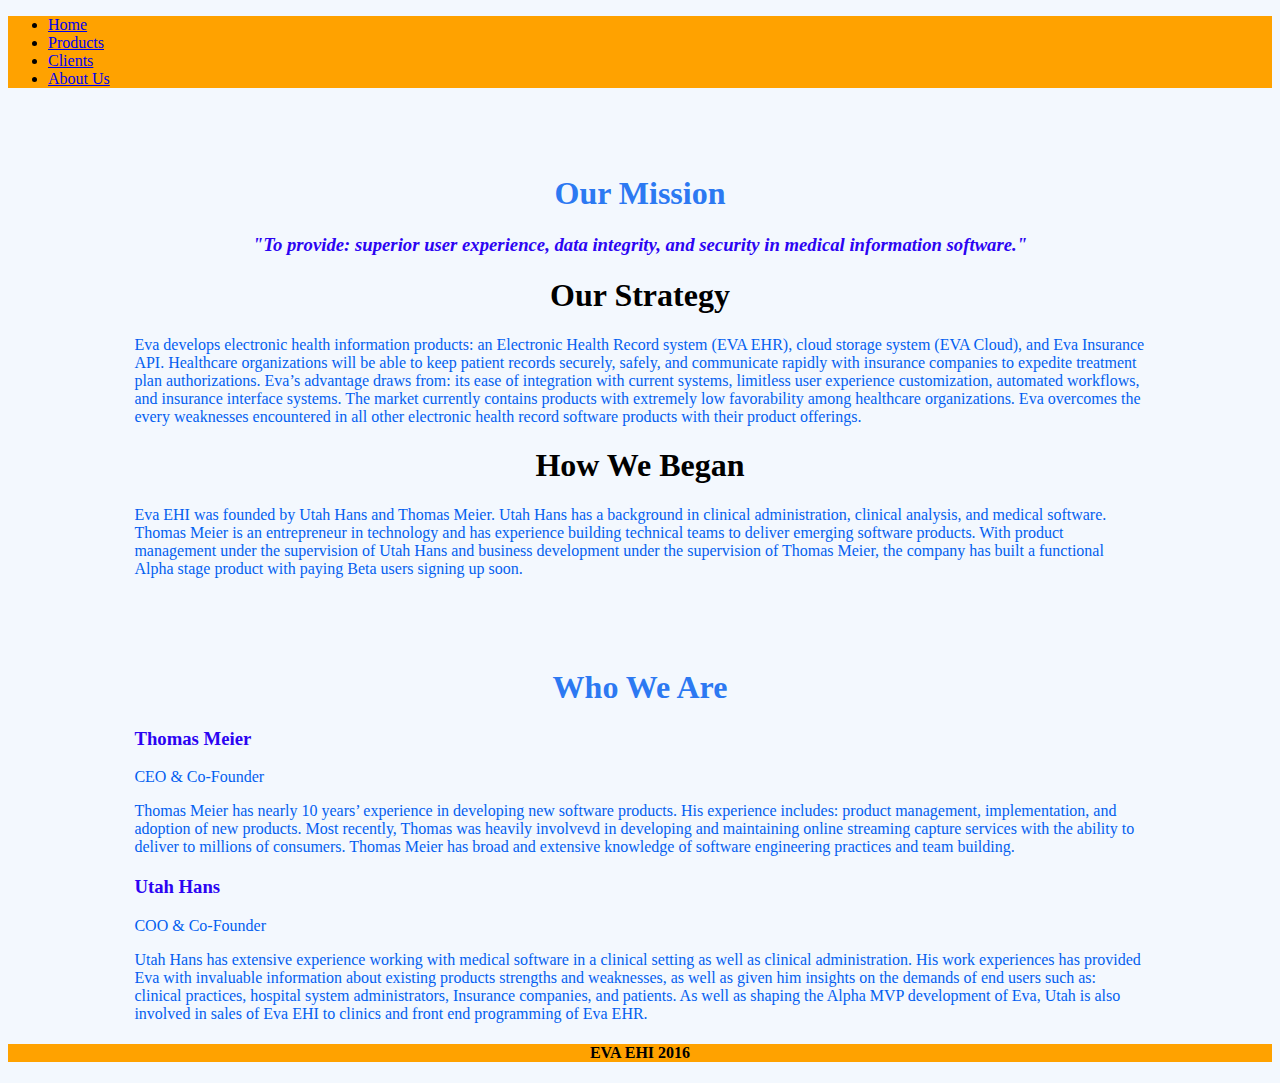
<file: aboutus.html>
<!DOCTYPE html>
<html>
<title>W3.CSS</title>
<meta name="viewport" content="width=device-width, initial-scale=1">
<link rel="stylesheet" href="http://www.w3schools.com/lib/w3.css">
<link rel="stylesheet" href="css/base.css">
<link rel="stylesheet" href="css/aboutus.css">
<link rel="stylesheet" href="https://fonts.googleapis.com/css?family=Lato">
<body>

<!-- Navbar -->
<ul class="w3-navbar w3-center w3-top">
  <li style="width:25% !important"><a href="index.html" >Home</a></li>
  <li style="width:25% !important"><a href="products.html">Products</a></li>
  <li style="width:25% !important"><a href="clients.html">Clients</a></li>
  <li style="width:25% !important"><a href="aboutus.html">About Us</a></li>
 
</ul>
<!-- Content -->

<div id="aboutintro" class="w3-row-padding">
    <!-- Our mission --> 
    <div class="w3-col s12">
        <div class="w3-card-4">
            
            <div class="w3-container">
            <h1 class="head">Our Mission</h1>
            </div>
            <div class="w3-container">
                <h3 class="head"><i>"To provide: superior user experience, data integrity, and security in medical information software."</i></h3>
            </div> 
         </div>
         </div>
         </div>
     
     <!-- Our Strategy Begins -->
     <div class="w3-col s12">
         <div class="w3-container w3-card-4 aboutcontent">
         <h1 class="head">Our Strategy</h1>
   
   
                        <p>Eva develops electronic health information products: an Electronic Health Record system (EVA EHR), cloud storage system (EVA Cloud), and Eva Insurance API. Healthcare organizations will be able to keep patient records securely, safely, and communicate rapidly with insurance companies to expedite treatment plan authorizations. Eva’s advantage draws from: its ease of integration with current systems, limitless user experience customization, automated workflows, and insurance interface systems. The market currently contains products with extremely low favorability among healthcare organizations. Eva overcomes the every weaknesses encountered in all other electronic health record software products with their product offerings.</p>
       
          </div>
          </div>
     <!-- Our Strategy Ends -->

    
    
    <div class="w3-col s12">
        <div class=" w3-container w3-card-4 aboutcontent">
        <h1 class="head">How We Began</span></h1>
     
        <p>Eva EHI was founded by Utah Hans and Thomas Meier. Utah Hans has a background in clinical administration, clinical analysis, and medical software. Thomas Meier is an entrepreneur in technology and has experience building technical teams to deliver emerging software products. With product management under the supervision of Utah Hans and business development under the supervision of Thomas Meier, the company has built a functional Alpha stage product with paying Beta users signing up soon.</p>    
    </div>
    </div>
</div>
  <!-- End Company Content Row -->
  
  <!-- Begin Employee Content Row --> 
  <div id="aboutintro" class="w3-row-padding">
          <div class="w3-col s12">
        <div class=" w3-container w3-card-4 aboutcontent">
            <h1> Who We Are</h1>
            </div>
            </div>
    
<!-- Tom Card Begins --> 
    <div class="w3-col s12">
        <div class=" w3-container w3-card-4 aboutcontent">
                    <h3>Thomas Meier</h3>
                            <p class="w3-opacity">CEO & Co-Founder</p>
                            
                            <p>Thomas Meier has nearly 10 years’ experience in developing new software products. His experience includes: product management, implementation, and adoption of new products. Most recently, Thomas was heavily involvevd in developing and maintaining online streaming capture services with the ability to deliver to millions of consumers. Thomas Meier has broad and extensive knowledge of software engineering practices and team building.
                                
                            </p>
          
        </div>
      </div>
    
<!-- Tom Card Ends -->
    <div class="w3-col s12">
        <div class=" w3-container w3-card-4 aboutcontent">
          <h3>Utah Hans</h3>
          <p class="w3-opacity">COO & Co-Founder</p>
          <p>Utah Hans has extensive experience working with medical software in a clinical setting as well as clinical administration. His work experiences has provided Eva with invaluable information about existing products strengths and weaknesses, as well as given him insights on the demands of end users such as: clinical practices, hospital system administrators, Insurance companies, and patients. As well as shaping the Alpha MVP development of Eva, Utah is also involved in sales of Eva EHI to clinics and front end programming of Eva EHR.</p>
          
        </div>
      </div>


  </div>
  <!-- End Employee Content Row --> 

 

<!-- Footer -->
<footer class="w3-container w3-padding-32">
  <h4>EVA EHI 2016</h4>
 
</footer>

</body>
</html>
</file>
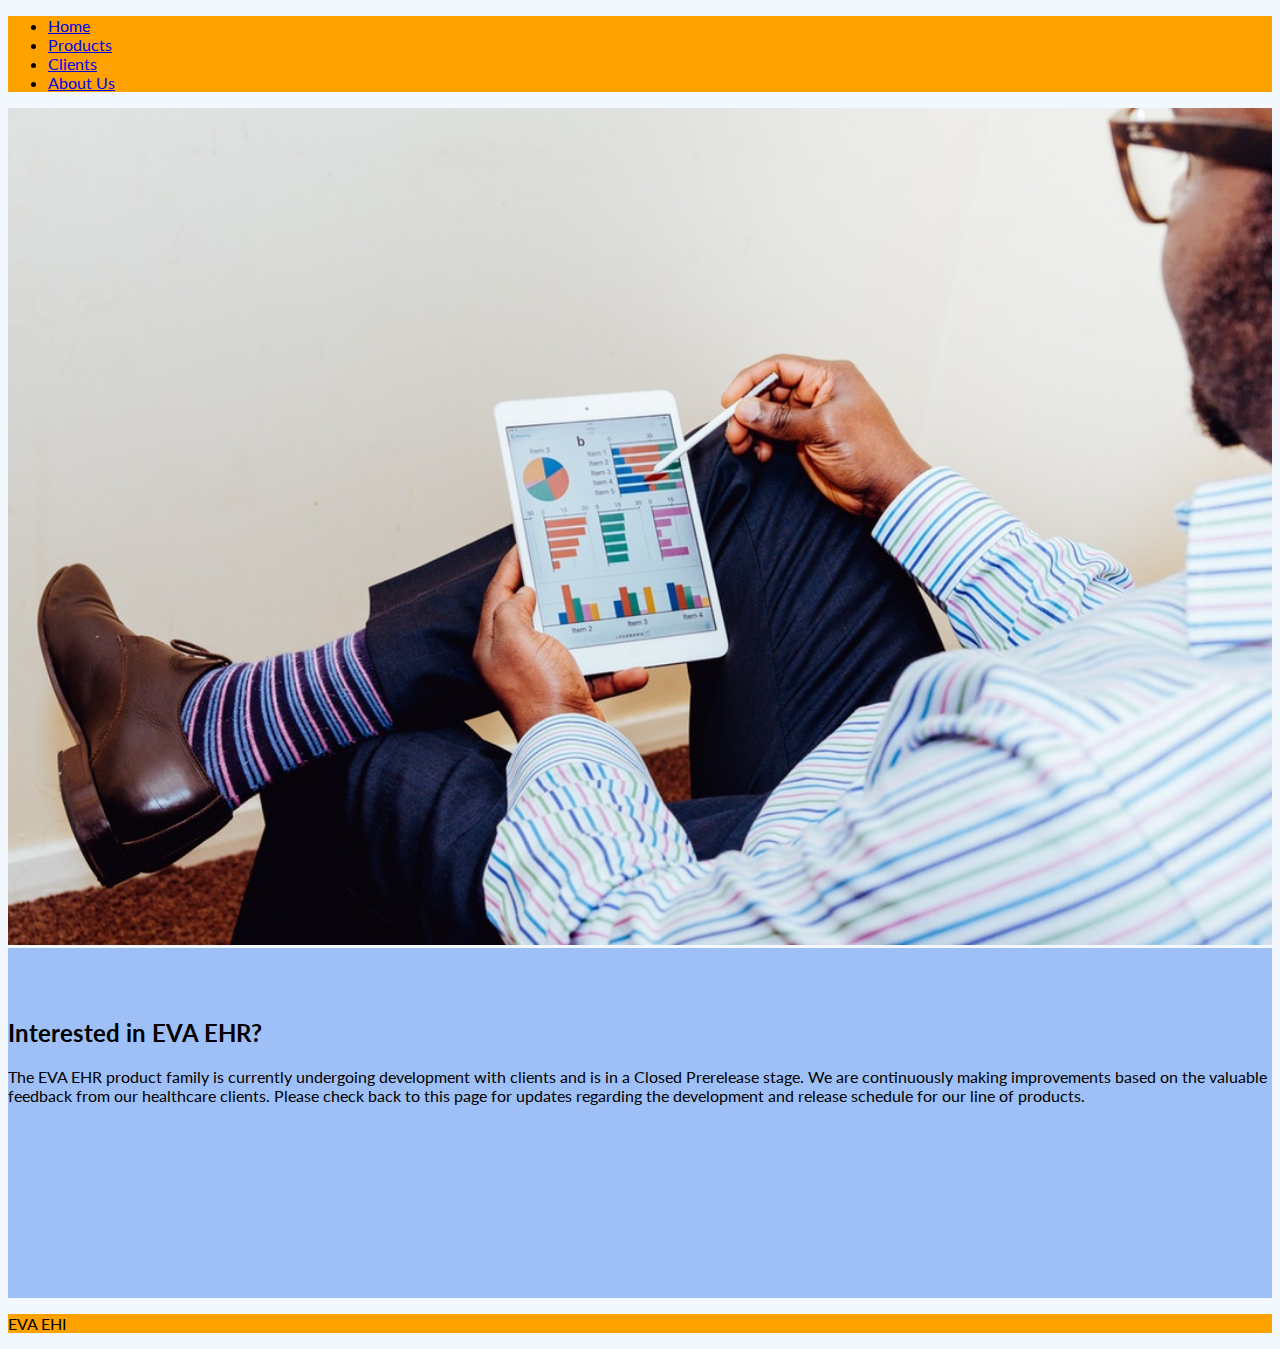
<file: clients.html>
<!DOCTYPE html>
<html>
<title>W3.CSS</title>
<meta name="viewport" content="width=device-width, initial-scale=1">
<link rel="stylesheet" href="http://www.w3schools.com/lib/w3.css">
<link rel="stylesheet" href="css/base.css">
<link rel="stylesheet" href="css/clients.css">

<link rel="stylesheet" href="https://fonts.googleapis.com/css?family=Lato">
<style type="text/css">
html,body,h1,h2,h3,h4,h5 {font-family: "Lato", sans-serif}
.mySlides {display:none}
.w3-left, .w3-right, .w3-tag {cursor:pointer}
.w3-tag {height:15px;width:15px;padding:0;margin-top:6px}
img {
    width: 100%;
    height: auto;
}

</style>
<body>

<!-- Navbar -->
<ul class="w3-navbar w3-center w3-top">
  <li style="width:25% !important"><a href="index.html" >Home</a></li>
  <li style="width:25% !important"><a href="products.html">Products</a></li>
  <li style="width:25% !important"><a href="clients.html">Clients</a></li>
  <li style="width:25% !important"><a href="aboutus.html">About Us</a></li>
 
</ul>

<!-- Content -->

    <div><img src="manontablet.jpg" width="600" height="300"></div>
  <div class="w3-row clients w3-center">
        <div class="w3-col s12 w3-center">
            <h2>Interested in EVA EHR?</h2>
        </div>
        <div class="w3-col s12">
         <div class="w3-container w3-justify">   
        <p>The EVA EHR product family is currently undergoing development with clients and is in     a Closed Prerelease stage.
            We are continuously making improvements based on the valuable feedback from our healthcare clients.
        Please check back to this page for updates regarding the development and release schedule for our line of products.</p>
   </div>
   
     </div>
        </div>
    



 
<div class="w3-row">
<!-- Footer -->
<footer class="w3-container w3-center">
  <p>EVA EHI</p>
</footer>
</div>



</body>
</html>
</file>
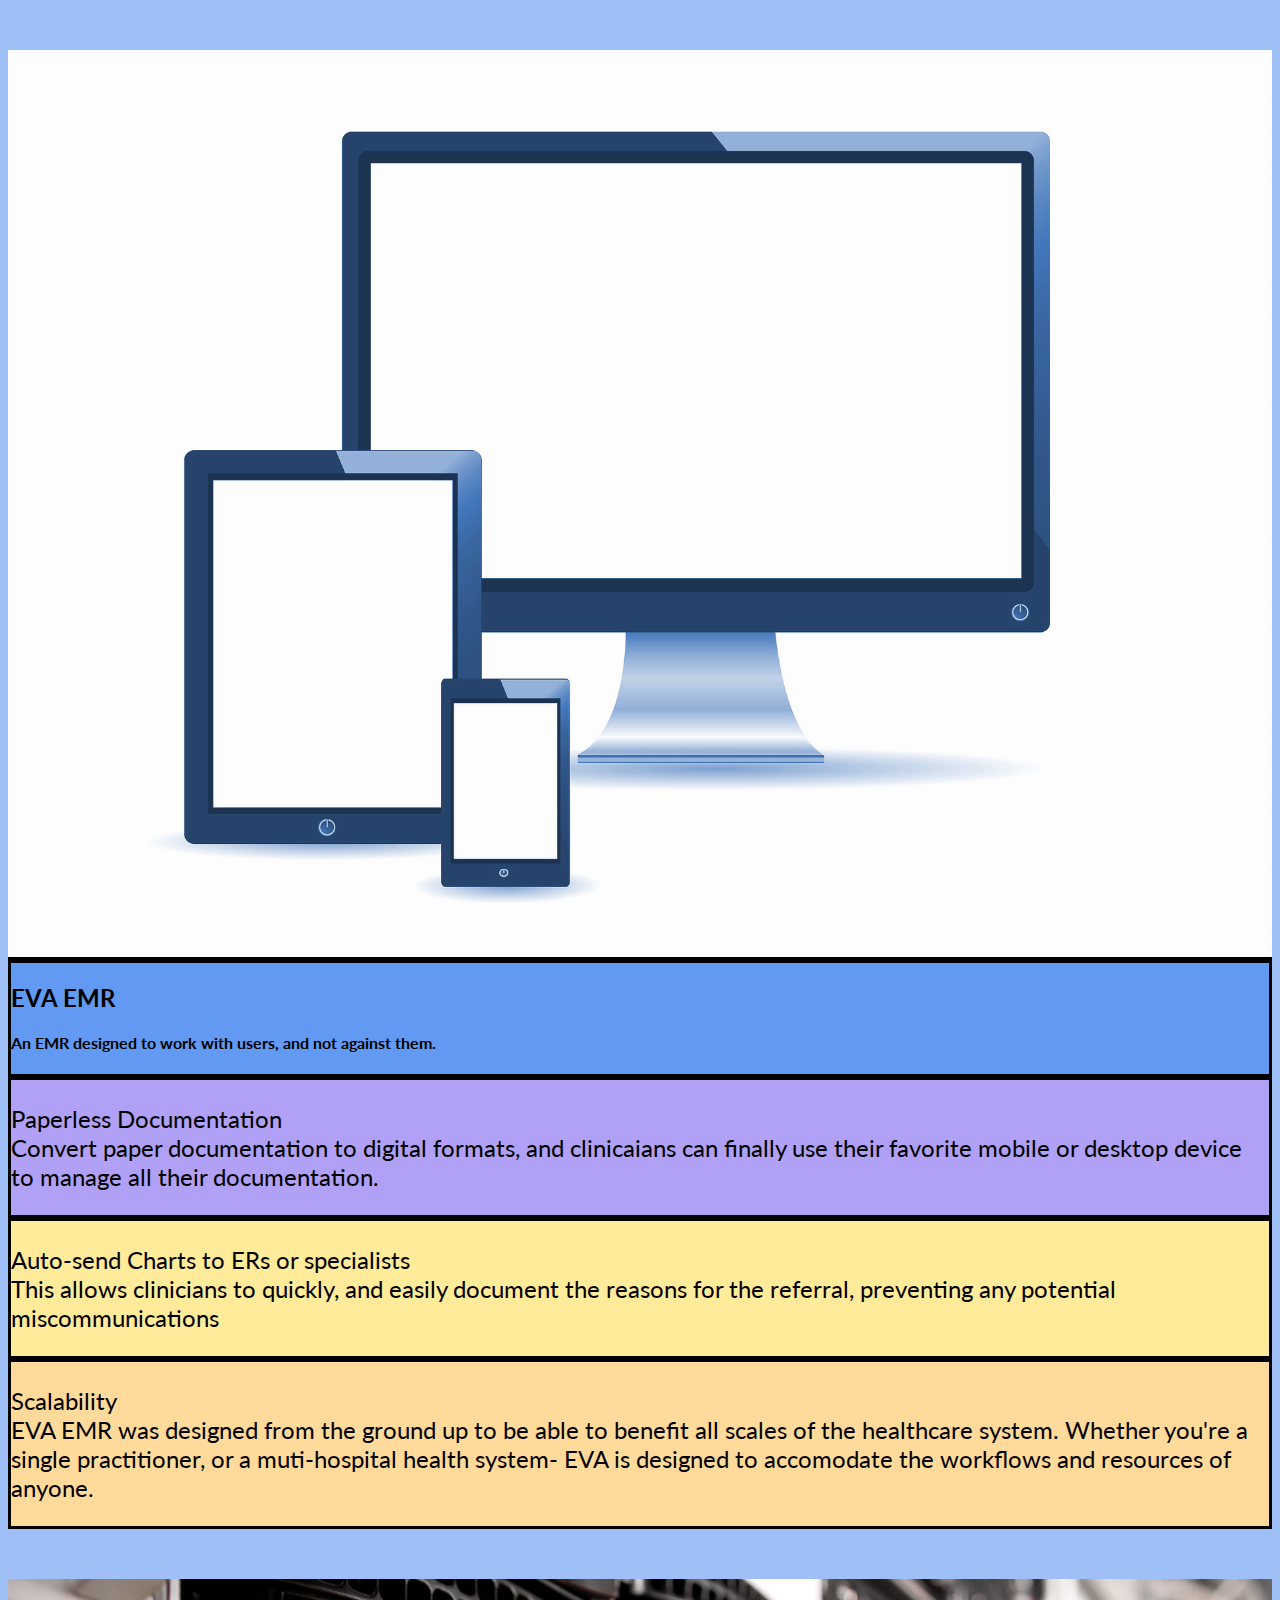
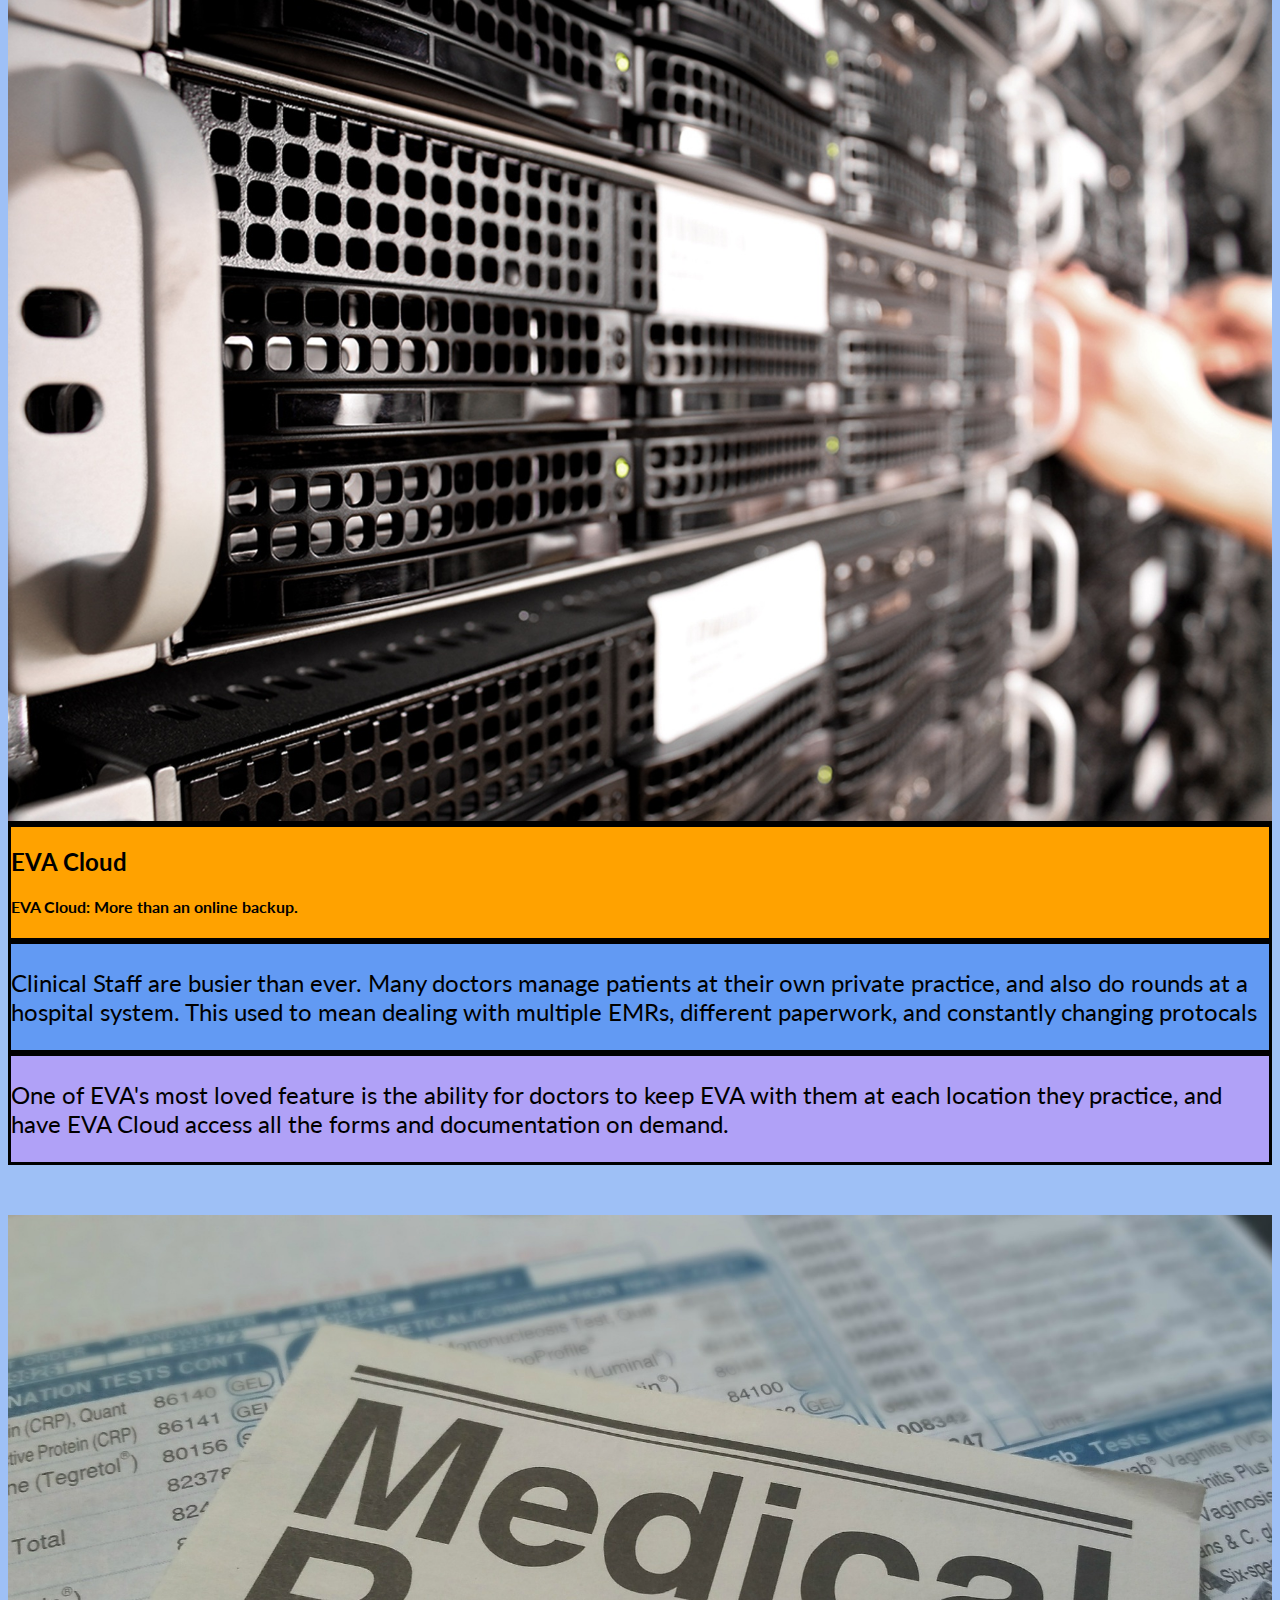
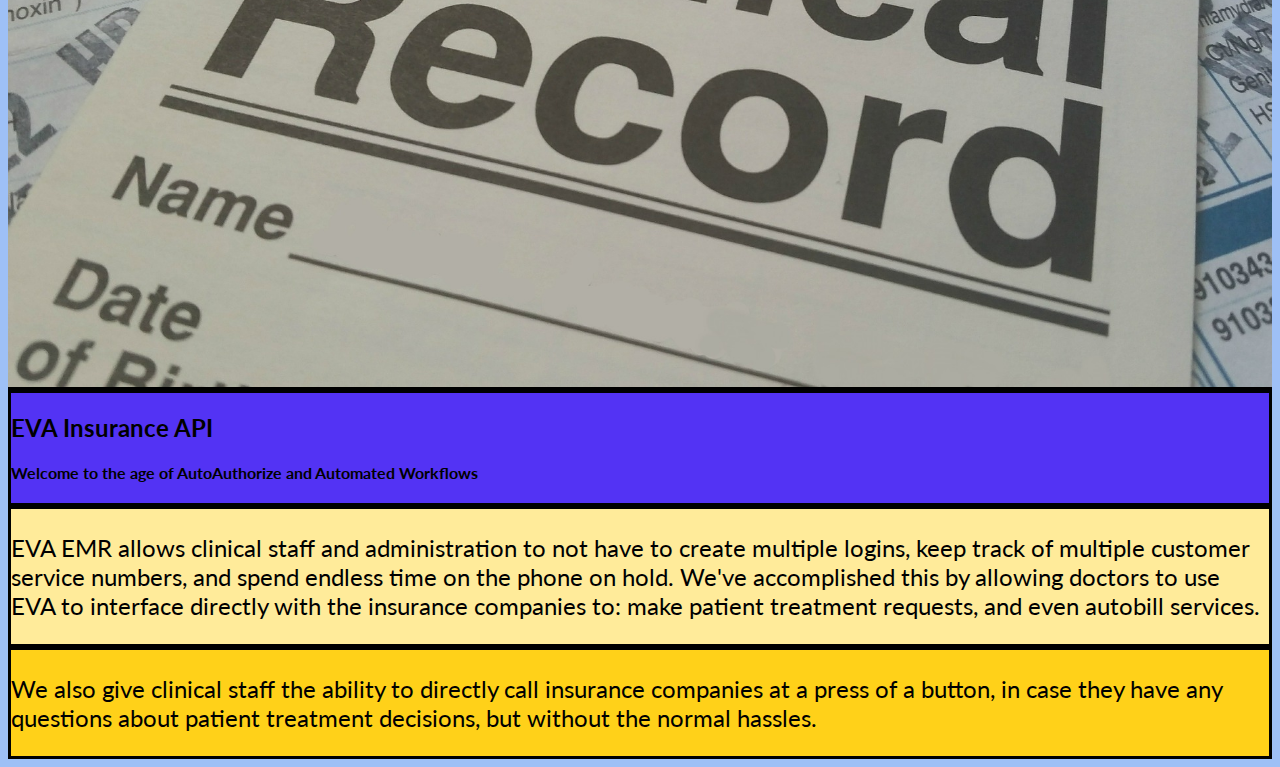
<file: prodcards.html>
<!DOCTYPE>
<html>
<title>EVA Ehi Products</title>
<meta name="viewport" content="width=device-width, initial-scale=1">
<link rel="stylesheet" href="http://www.w3schools.com/lib/w3.css">
<link rel="stylesheet" href="css/base.css">
<link rel="stylesheet" href="css/products.css">
<link rel="stylesheet" href="css/prodcards.css">


<link rel="stylesheet" href="https://fonts.googleapis.com/css?family=Lato">
<style>
html,body,h1,h2,h3,h4,h5 {font-family: "Lato", sans-serif}
.mySlides {display:none}
.w3-left, .w3-right, .w3-tag {cursor:pointer}
.w3-tag {height:15px;width:15px;padding:0;margin-top:6px}
</style>
<body>
<!-- Eva EMR Card -->
    <!-- Begin Image Container -->
    <div class="w3-row w3-content">
                <div class="w3-col s12 m8 w3-card-8"> 
        
                    <div class="w3-border image">
                        <img src="multiplatform.jpg">
                    </div>
     <!-- End image container --> 
      
      <!-- Begin content container --> 
                            <div class="w3-container emrcontent"> 
                                    <h2 class="w3-center">EVA EMR</h2>
                                    <h4>An EMR designed to work with users, and not against them.</h4>
                            </div> 
                                    
                           <div class="w3-container emrcontent-item">
                                       <p>Paperless Documentation<br>
                                      Convert paper documentation to digital formats, and clinicaians can finally use their favorite mobile or desktop device to manage all their documentation.
                                      </p> 
                           </div>
                           <div class="w3-container emrcontent-item-two">
                                       <p>Auto-send Charts to ERs or specialists<br> This allows clinicians to quickly, and easily document the reasons for the referral, preventing any potential miscommunications</p> 
                           </div>
                           <div class="w3-container emrcontent-item-three">    
                                      <p>Scalability <br>EVA EMR was designed from the ground up to be able to benefit all scales of the healthcare system. Whether you're a single practitioner, or a muti-hospital health system- EVA is designed to accomodate the workflows and resources of anyone.
                                      </p>
                            </div>
                               
                </div>
      <!-- End content container --> 

</div>
<!-- End EVA EMR -->

<div class="w3-row w3-content">
                <div class="w3-col s12 m8 w3-card-8 w3-border-top"> 
        
                    <div class="w3-border image">
                        <img src="image3.jpg">
                    </div>
     <!-- End image container --> 
      
      <!-- Begin content container --> 
                            <div class="w3-container cloudcontent"> 
                                    <h2 class="w3-center">EVA Cloud</h2>
                                              <h4>EVA Cloud: More than an online backup.</h4>
                            </div>
                            
                            <div class="w3-container cloudcontent-item-two">
                                <p>Clinical Staff are busier than ever. Many doctors manage patients at their own private practice, and also do rounds at a hospital system. This used to mean dealing with multiple EMRs, different paperwork, and constantly changing protocals</p>
                            </div>
                            
                            <div class="w3-container cloudcontent-item-three">
                                <p>One of EVA's most loved feature is the ability for doctors to keep EVA with them at each location they practice, and have EVA Cloud access all the forms and documentation on demand.</p>    
                                
                            </div>
                </div>
      <!-- End content container --> 

</div>

<div class="w3-row w3-content">
                <div class="w3-col s12 m8 w3-card-8 w3-border-top"> 
        
                    <div class="w3-border image">
                        <img src="medicalrecords.jpg">
                    </div>
     <!-- End image container --> 
      
      <!-- Begin content container --> 
                            <div class="w3-container insurancecont"> 
                                    <h2 class="w3-center">EVA Insurance API</h2>
                                    <h4>Welcome to the age of AutoAuthorize and Automated Workflows</h4>
                             </div>
                             <div class="w3-container insurancecont-item-two">
                                 <p>EVA EMR allows clinical staff and administration to not have to create multiple logins, keep track of multiple customer service numbers, and spend endless time on the phone on hold. We've accomplished this by allowing doctors to use EVA to interface directly with the insurance companies to: make patient treatment requests, and even autobill services. </p>
                             
                             </div>
                             <div class="w3-container insurancecont-item-three">
                                 <p>We also give clinical staff the ability to directly call insurance companies at a press of a button, in case they have any questions about patient treatment decisions, but without the normal hassles.</p>
                             
                             </div>
                </div>
      <!-- End content container --> 

</div>
</body>
</html>
</file>
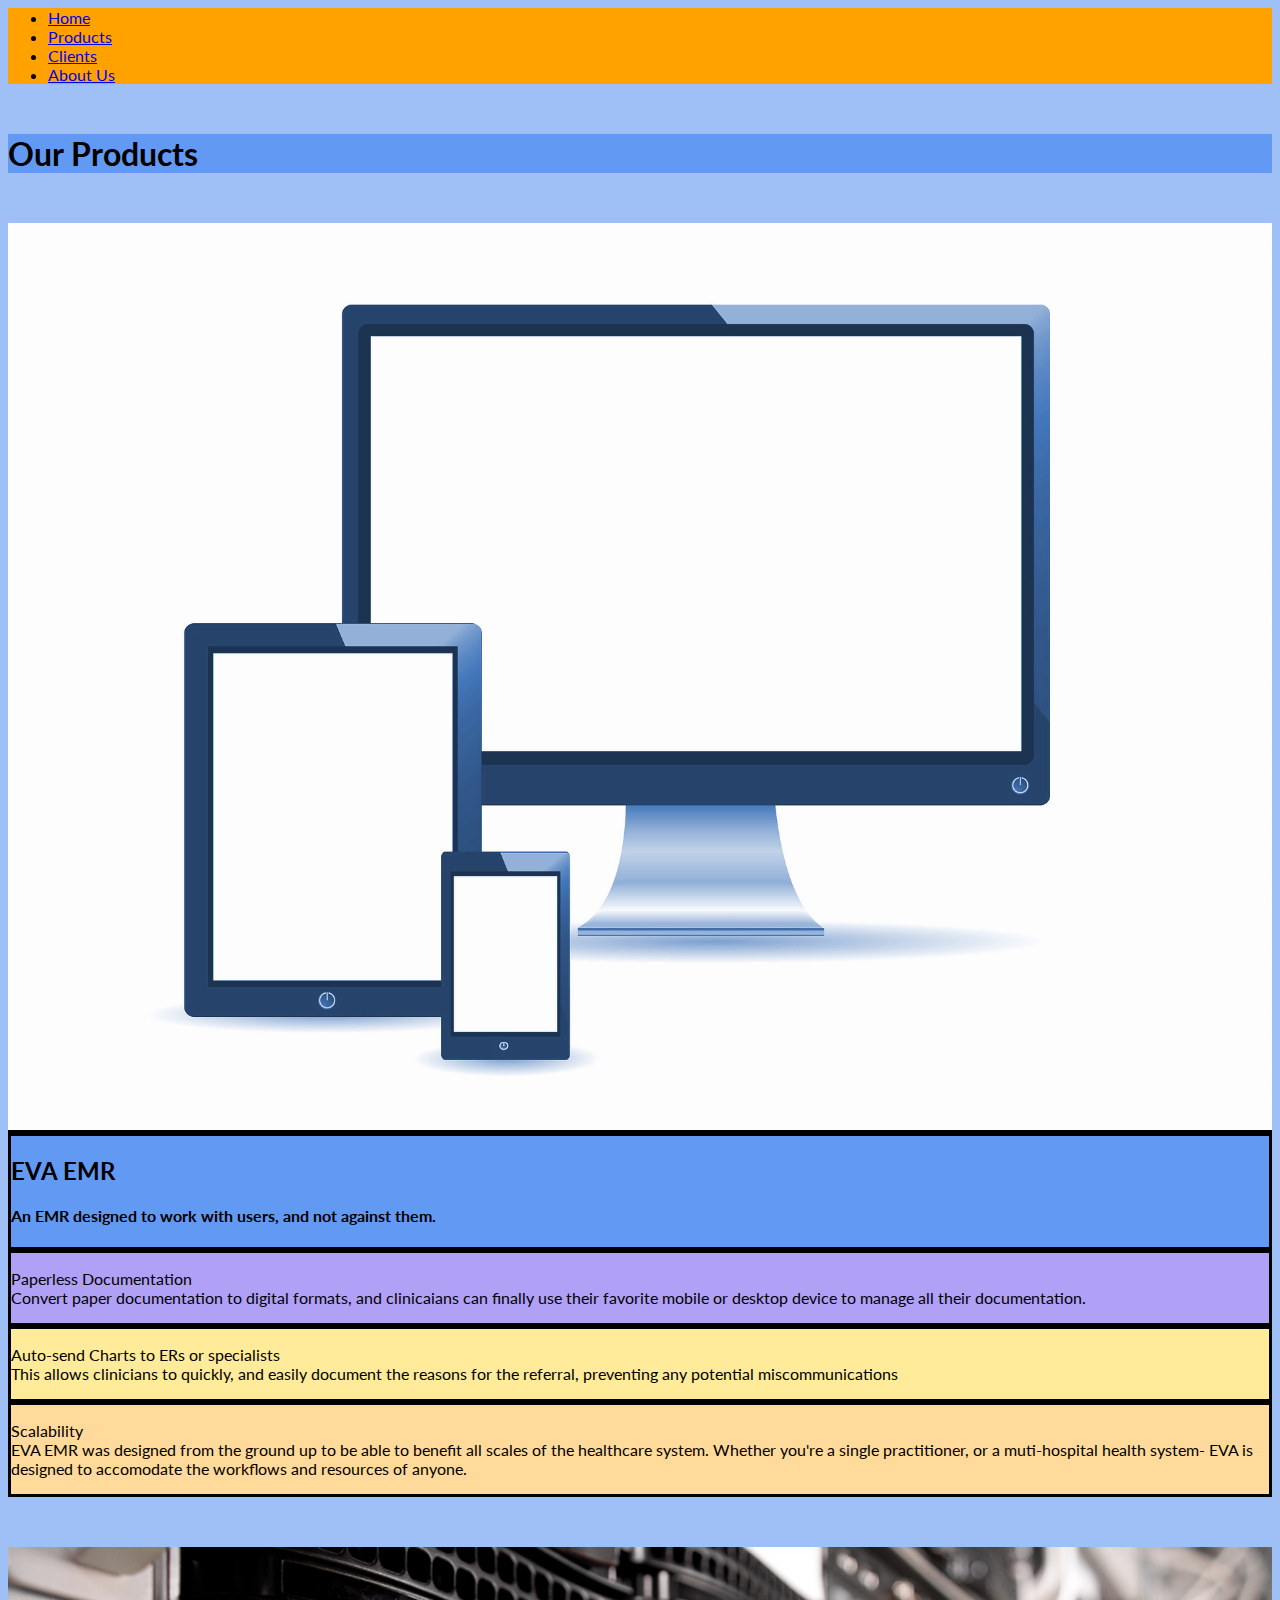
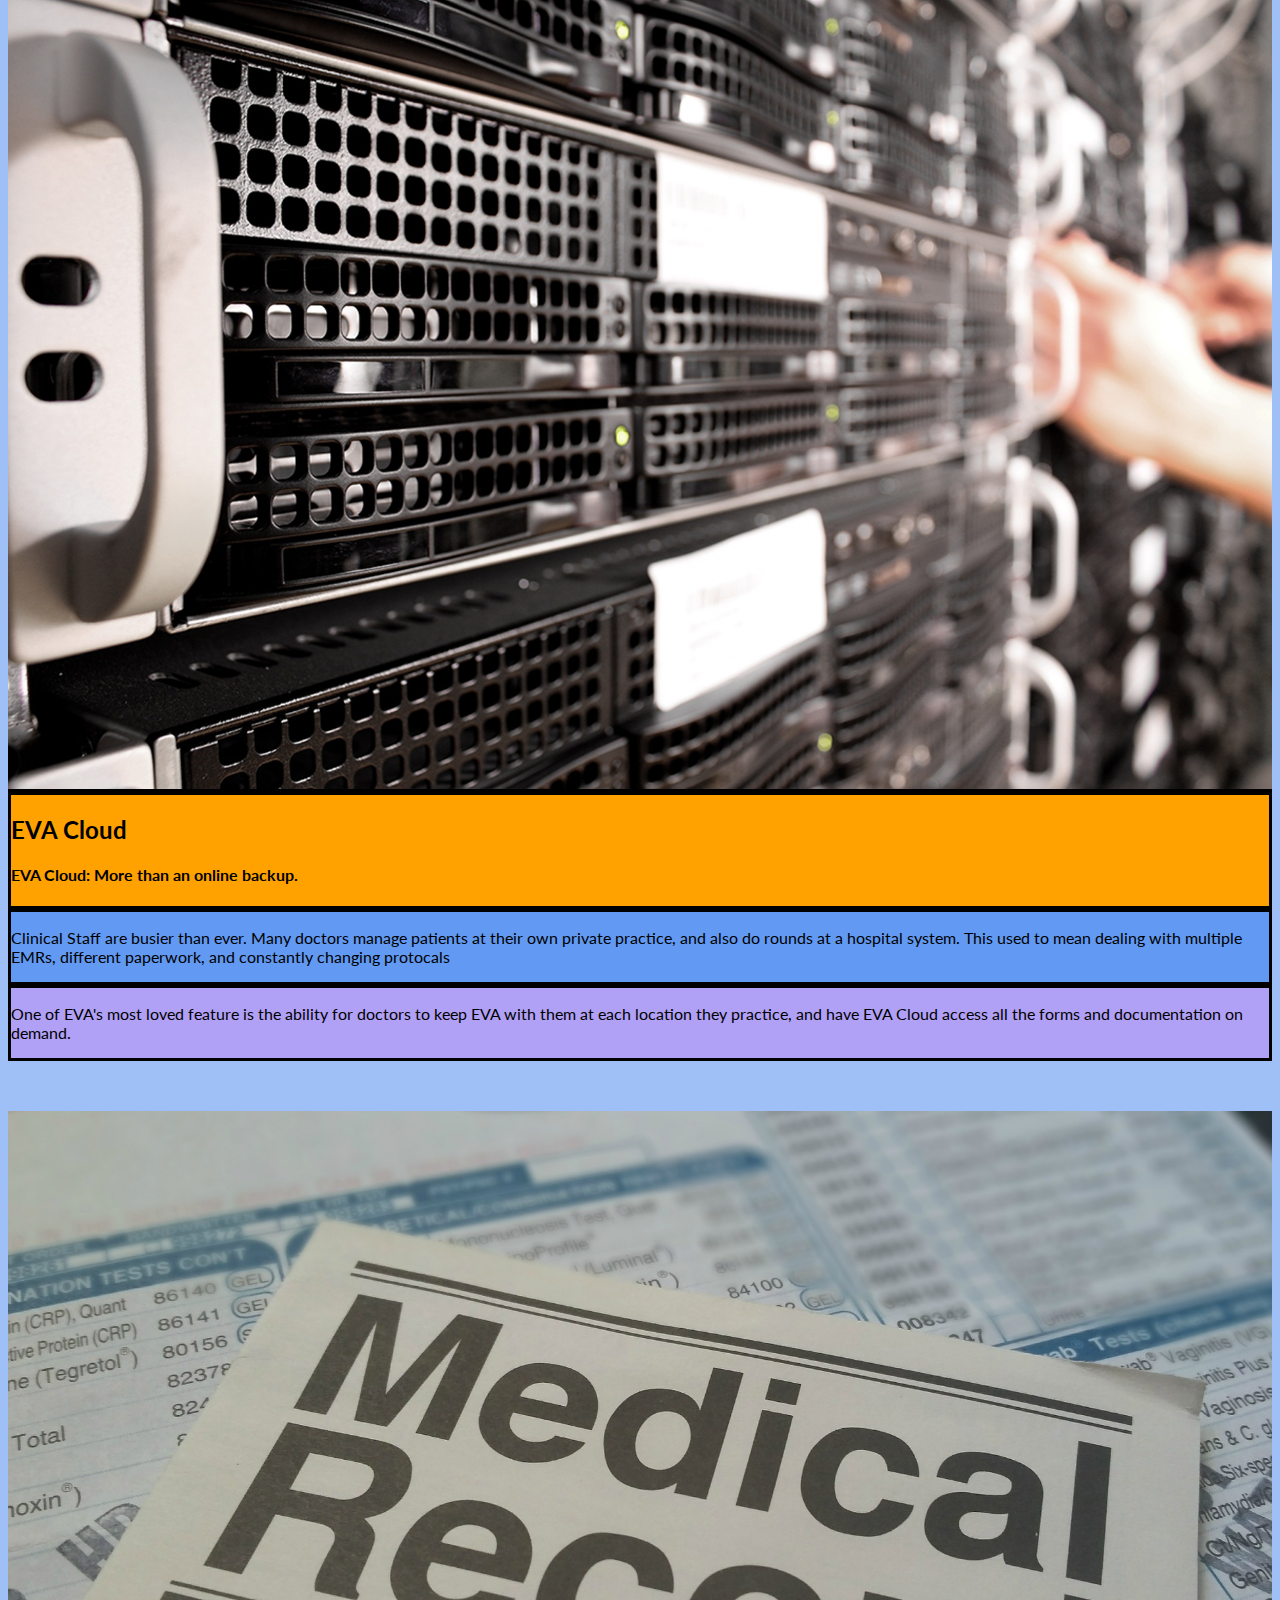
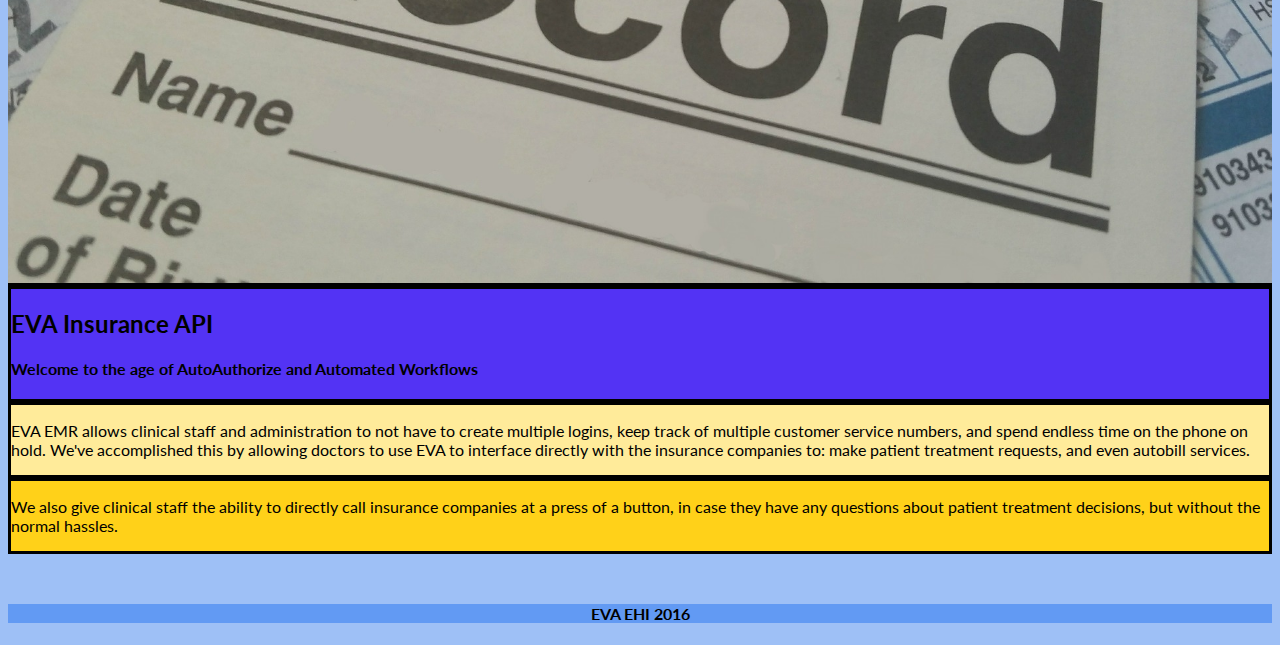
<file: products.html>
<!DOCTYPE>
<html>
<title>EVA Ehi Products</title>
<meta name="viewport" content="width=device-width, initial-scale=1">
<link rel="stylesheet" href="http://www.w3schools.com/lib/w3.css">
<link rel="stylesheet" href="css/base.css">
<link rel="stylesheet" href="css/prodcards.css">
<link rel="stylesheet" href="https://fonts.googleapis.com/css?family=Lato">
<style>
html,body,h1,h2,h3,h4,h5 {font-family: "Lato", sans-serif}
.mySlides {display:none}
.w3-left, .w3-right, .w3-tag {cursor:pointer}
.w3-tag {height:15px;width:15px;padding:0;margin-top:6px}
</style>
<body>
  <ul class="w3-navbar w3-center w3-top">
  <li style="width:25% !important"><a href="index.html" >Home</a></li>
  <li style="width:25% !important"><a href="products.html">Products</a></li>
  <li style="width:25% !important"><a href="clients.html">Clients</a></li>
  <li style="width:25% !important"><a href="aboutus.html">About Us</a></li>
 
</ul>
   <div class="w3-row w3-content">
     <div class="w3-container w3-card-4">
      <h1 class="w3-center">Our Products</h1>
      </div>
      </div>
<!-- Eva EMR Card -->
    <!-- Begin Image Container -->
 
    <div class="w3-row w3-content">
                <div class="w3-col w3-card-12"> 
        
                    <div class="w3-border image">
                        <img src="multiplatform.jpg">
                    </div>
     <!-- End image container --> 
      
      <!-- Begin content container --> 
                            <div class="w3-container emrcontent"> 
                                    <h2 class="w3-center">EVA EMR</h2>
                                    <h4>An EMR designed to work with users, and not against them.</h4>
                            </div> 
                                    
                           <div class="w3-container emrcontent-item">
                                       <p>Paperless Documentation<br>
                                      Convert paper documentation to digital formats, and clinicaians can finally use their favorite mobile or desktop device to manage all their documentation.
                                      </p> 
                           </div>
                           <div class="w3-container emrcontent-item-two">
                                       <p>Auto-send Charts to ERs or specialists<br> This allows clinicians to quickly, and easily document the reasons for the referral, preventing any potential miscommunications</p> 
                           </div>
                           <div class="w3-container emrcontent-item-three">    
                                      <p>Scalability <br>EVA EMR was designed from the ground up to be able to benefit all scales of the healthcare system. Whether you're a single practitioner, or a muti-hospital health system- EVA is designed to accomodate the workflows and resources of anyone.
                                      </p>
                            </div>
                               
                </div>
      <!-- End content container --> 

</div>
<!-- End EVA EMR -->

<div class="w3-row w3-content">
                <div class="w3-col w3-card-12 w3-border-top"> 
        
                    <div class="w3-border image">
                        <img src="image3.jpg">
                    </div>
     <!-- End image container --> 
      
      <!-- Begin content container --> 
                            <div class="w3-container cloudcontent"> 
                                    <h2 class="w3-center">EVA Cloud</h2>
                                              <h4>EVA Cloud: More than an online backup.</h4>
                            </div>
                            
                            <div class="w3-container cloudcontent-item-two">
                                <p>Clinical Staff are busier than ever. Many doctors manage patients at their own private practice, and also do rounds at a hospital system. This used to mean dealing with multiple EMRs, different paperwork, and constantly changing protocals</p>
                            </div>
                            
                            <div class="w3-container cloudcontent-item-three">
                                <p>One of EVA's most loved feature is the ability for doctors to keep EVA with them at each location they practice, and have EVA Cloud access all the forms and documentation on demand.</p>    
                                
                            </div>
                </div>
      <!-- End content container --> 

</div>

<div class="w3-row w3-content">
                <div class="w3-col w3-card-12 w3-border-top"> 
        
                    <div class="w3-border image">
                        <img src="medicalrecords.jpg">
                    </div>
     <!-- End image container --> 
      
      <!-- Begin content container --> 
                            <div class="w3-container insurancecont"> 
                                    <h2 class="w3-center">EVA Insurance API</h2>
                                    <h4>Welcome to the age of AutoAuthorize and Automated Workflows</h4>
                             </div>
                             <div class="w3-container insurancecont-item-two">
                                 <p>EVA EMR allows clinical staff and administration to not have to create multiple logins, keep track of multiple customer service numbers, and spend endless time on the phone on hold. We've accomplished this by allowing doctors to use EVA to interface directly with the insurance companies to: make patient treatment requests, and even autobill services. </p>
                             
                             </div>
                             <div class="w3-container insurancecont-item-three">
                                 <p>We also give clinical staff the ability to directly call insurance companies at a press of a button, in case they have any questions about patient treatment decisions, but without the normal hassles.</p>
                             
                             </div>
                </div>
      <!-- End content container --> 

</div>
<div class="w3-row">
  <footer class="w3-container w3-padding-32">
  <h4>EVA EHI 2016</h4>
</footer>
  </div>
</body>
</html>
</file>
<file: css/base.css>
body {
  background-color: #F3F8FE;
}

.w3-navbar {
  background-color: #FFA200;
}

.w3-navbar ul li {
  background-color: #9EC0F6;
}

.w3-navbar ul li a {
  color: #B0A1F7;
}

.first-row {
  margin-top: 50px;
}

.mySlides {
  display: none;
}

#medp {
  background-color: #9EC0F6;
  color: #2C79F2;
}

#hosps {
  background-color: #2C04F2;
  color: #F6F4FE;
}

#insurance {
  background-color: #FFCD00;
  color: #FFFDF3;
  border: 1px solid black;
}

#speciality {
  background-color: #FFDA9A;
  color: #FFA200;
  border: 1px solid black;
}

#aboutintro {
  padding-top: 50px;
}

footer {
  background-color: #FFA200;
}

footer h4 {
  text-align: center;
}

#row1index {
  background-color: #B0A1F7;
}

#row2 {
  background-color: #9EC0F6;
}

#row2index {
  background-color: #9EC0F6;
}

.clients {
  min-height: 300px;
}

#evaehr ul, #evacloud ul, #evaapi ul {
  background-color: #035FF0;
}

#evaehr ul li, #evacloud ul li, #evaapi ul li {
  color: #9EC0F6;
}

#evaehr ul li p, #evacloud ul li p, #evaapi ul li p {
  color: #9EC0F6;
}

#evacloud .w3-ul {
  min-height: 515px;
}

#evaapi .w3-ul {
  min-height: 515px;
}

#whowe {
  background-color: #FFDA9A;
}

#whowe .w3-card-4 .w3-container {
  background-color: #FFC257;
}

.testimg {
  width: 100%;
  height: auto;
  max-height: 700px;
}

.prodcard {
  background-color: #2C79F2;
}

.clientcard {
  background-color: #7F68F4;
}
</file>
<file: css/aboutus.css>
p {
  color: #035FF0;
}

#aboutintro h1 {
  text-align: center;
  color: #2C79F2;
}

#aboutintro h3 {
  color: #2C04F2;
}

.aboutcontent {
  margin-top: 50px;
  width: 80%;
  margin: auto;
  margin-bottom: 20px;
}

.head {
  text-align: center;
}

.executive .w3-container {
  width: 90%;
  margin: auto;
  box-shadow: 5px 5px 2px #2C79F2, 5px 5px 2px #2C79F2;
  background-color: #9EC0F6;
}

.executive .w3-container h3 {
  color: #035FF0;
}

.executive .w3-container h3 p {
  color: #035FF0;
}
</file>
<file: css/clients.css>
.clients {
  padding-top: 50px;
  background-color: #9EC0F6;
}
</file>
<file: css/products.css>
body, html {
  background-color: #F3F8FE;
}

.w3-section {
  background-color: #629AF3;
}

.prodimage {
  width: 35%;
  height: auto;
}

.prodimage img {
  width: 100%;
  height: auto;
}

h2, p {
  font-size: 1.5em;
}

.prodhead {
  background-color: #FFEB9A;
}
</file>
<file: css/prodcards.css>
body, html {
  background-color: #9EC0F6;
}

.image {
  width: 100%;
}

.image img {
  width: 100%;
  height: auto;
  border-bottom: 3px solid black;
}

.w3-row {
  margin-top: 50px;
}

.w3-container {
  background-color: #629AF3;
}

.emrcontent {
  background-color: #629AF3;
  border: 3px solid black;
}

.emrcontent-item {
  background-color: #B0A1F7;
  border: 3px solid black;
}

.emrcontent-item-two {
  background-color: #FFEB9A;
  border: 3px solid black;
}

.emrcontent-item-three {
  background-color: #FFDA9A;
  border: 3px solid black;
}

.cloudcontent {
  background-color: #FFA200;
  border: 3px solid black;
}

.cloudcontent-item-two {
  background-color: #629AF3;
  border: 3px solid black;
}

.cloudcontent-item-three {
  background-color: #B0A1F7;
  border: 3px solid black;
}

.insurancecont {
  background-color: #5333F4;
  border: 3px solid black;
}

.insurancecont-item-two {
  background-color: #FFEB9A;
  border: 3px solid black;
}

.insurancecont-item-three {
  background-color: #FFD119;
  border: 3px solid black;
}
</file>
